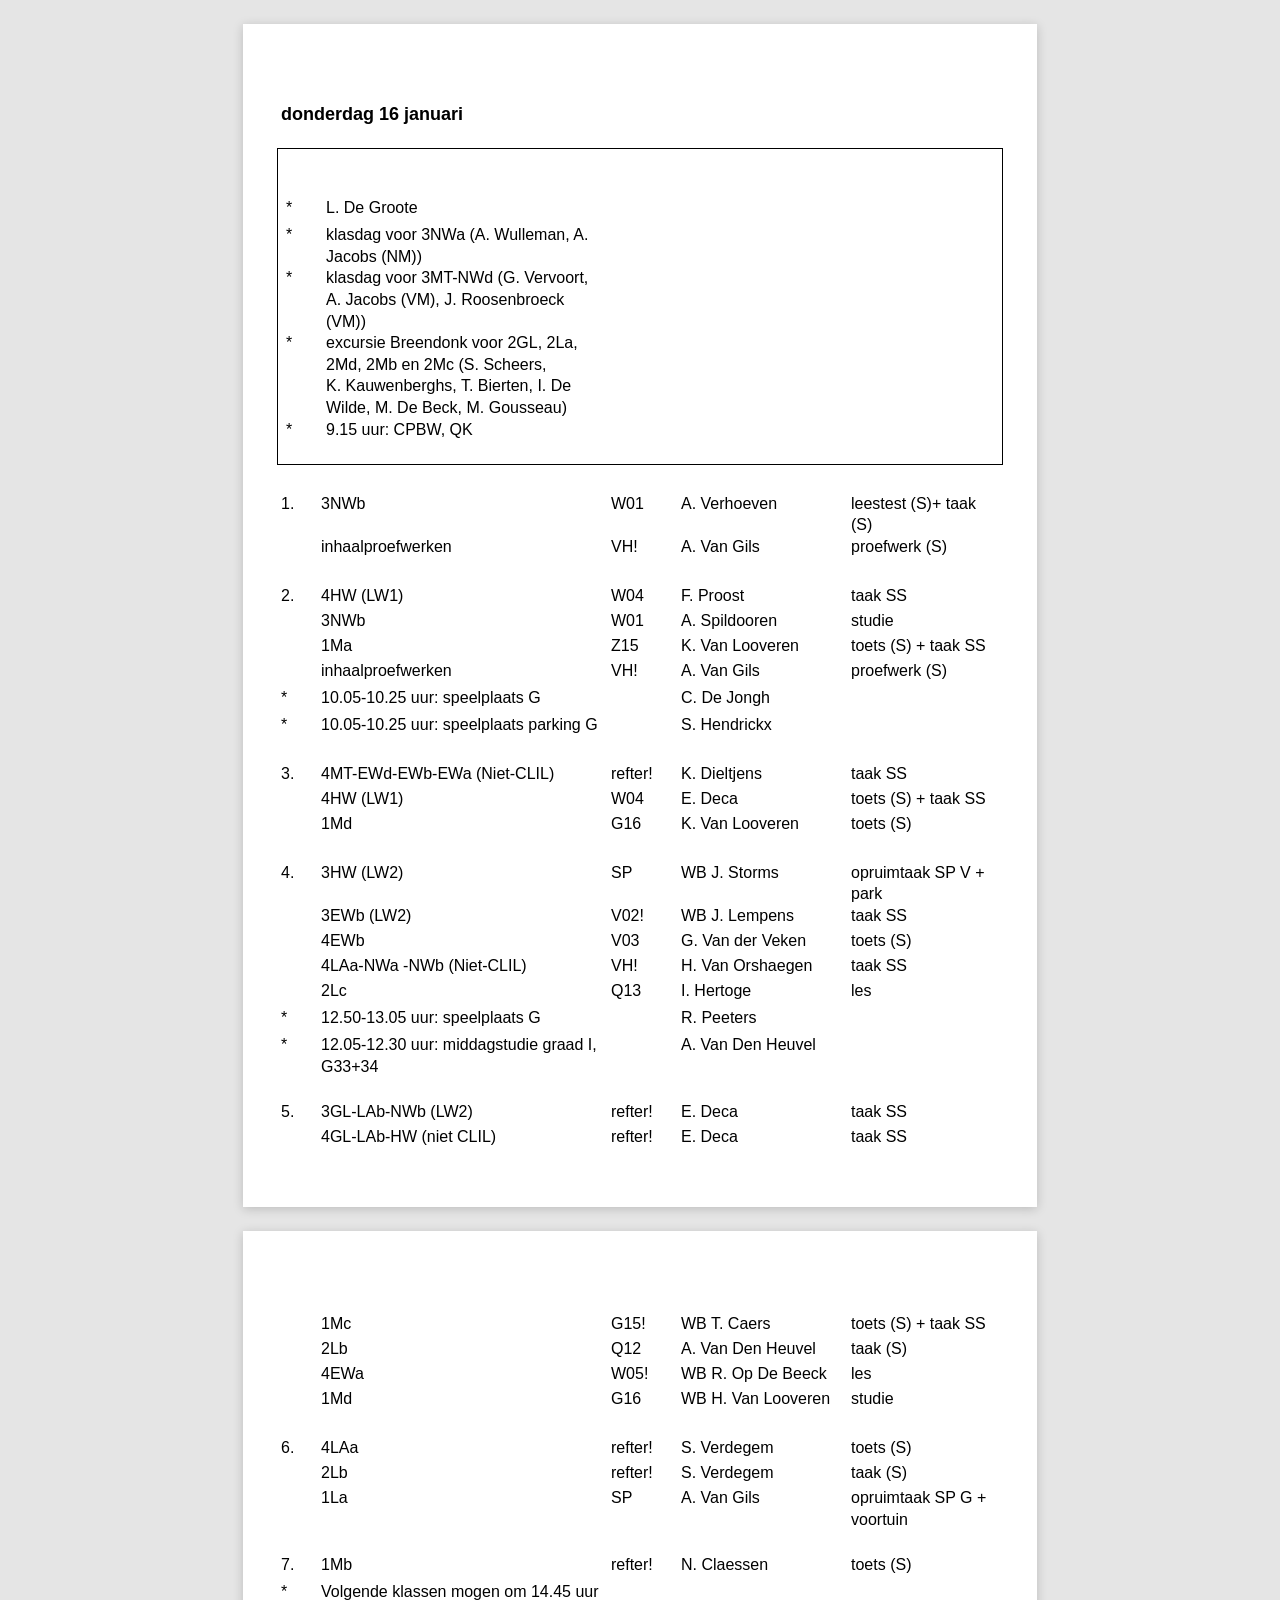
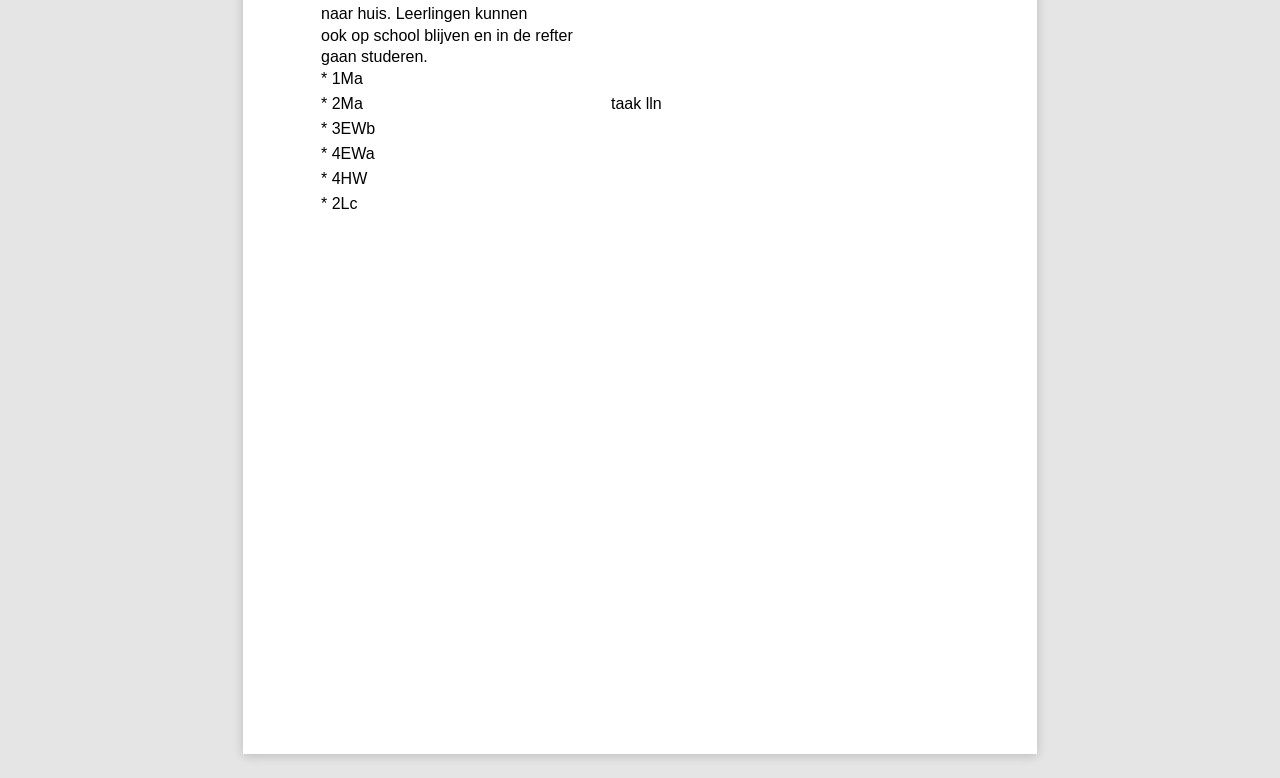
<file: v2/scrolltest.html>
<!DOCTYPE html>
<html lang="nl">
<head>
  <meta charset="UTF-8" />
  <meta name="viewport" content="width=device-width, initial-scale=1.0" />
  <title>donderdag 16 januari</title>
  <style>
    * {
      box-sizing: border-box;
    }

    body {
      margin: 0;
      background: #e5e5e5;
      color: #000;
      font-family: Arial, Helvetica, sans-serif;
      font-size: 16px;
      line-height: 1.35;
    }

    .page {
      width: 794px;
      min-height: 1123px;
      margin: 24px auto;
      padding: 78px 34px 56px 34px;
      background: #fff;
      box-shadow: 0 2px 10px rgba(0, 0, 0, 0.18);
    }

    .title {
      margin: 0 0 22px 4px;
      font-size: 18px;
      font-weight: 700;
    }

    .general-box {
      border: 1px solid #000;
      min-height: 178px;
      padding: 48px 4px 18px 4px;
      margin-bottom: 28px;
    }

    .grid-line {
      display: grid;
      grid-template-columns: 44px 290px 70px 170px 1fr;
      column-gap: 0;
      align-items: baseline;
      min-height: 25px;
      white-space: normal;
    }

    .mark {
      padding-left: 4px;
    }

    .desc, .room, .person, .task {
      padding-right: 10px;
    }

    .lesson-start {
      margin-top: 24px;
    }

    .note-line {
      margin-top: 2px;
    }

    .general-line {
      min-height: 27px;
    }

    .page-continued {
      padding-top: 82px;
    }

    @media print {
      body {
        background: #fff;
      }

      .page {
        width: auto;
        min-height: auto;
        margin: 0;
        box-shadow: none;
        page-break-after: always;
      }
    }
  </style>
</head>
<body>
  <main>
    <section class="page">
      <h1 class="title">donderdag 16 januari</h1>
      <section class="general-box">
      <div class="grid-line general-line">
        <div class="mark">*</div>
        <div class="desc">L. De Groote</div>
        <div class="room"></div>
        <div class="person"></div>
        <div class="task"></div>
      </div>
      <div class="grid-line general-line">
        <div class="mark">*</div>
        <div class="desc">klasdag voor 3NWa (A. Wulleman, A. Jacobs (NM))</div>
        <div class="room"></div>
        <div class="person"></div>
        <div class="task"></div>
      </div>
      <div class="grid-line general-line">
        <div class="mark">*</div>
        <div class="desc">klasdag voor 3MT-NWd (G. Vervoort, A. Jacobs (VM), J. Roosenbroeck (VM))</div>
        <div class="room"></div>
        <div class="person"></div>
        <div class="task"></div>
      </div>
      <div class="grid-line general-line">
        <div class="mark">*</div>
        <div class="desc">excursie Breendonk voor 2GL, 2La, 2Md, 2Mb en 2Mc (S. Scheers,</div>
        <div class="room"></div>
        <div class="person"></div>
        <div class="task"></div>
      </div>
      <div class="grid-line general-line">
        <div class="mark"></div>
        <div class="desc">K. Kauwenberghs, T. Bierten, I. De Wilde, M. De Beck, M. Gousseau)</div>
        <div class="room"></div>
        <div class="person"></div>
        <div class="task"></div>
      </div>
      <div class="grid-line general-line">
        <div class="mark">*</div>
        <div class="desc">9.15 uur: CPBW, QK</div>
        <div class="room"></div>
        <div class="person"></div>
        <div class="task"></div>
      </div>
      </section>
      <section class="body-lines">
      <div class="grid-line lesson-start">
        <div class="mark">1.</div>
        <div class="desc">3NWb</div>
        <div class="room">W01</div>
        <div class="person">A. Verhoeven</div>
        <div class="task">leestest (S)+ taak (S)</div>
      </div>
      <div class="grid-line ">
        <div class="mark"></div>
        <div class="desc">inhaalproefwerken</div>
        <div class="room">VH!</div>
        <div class="person">A. Van Gils</div>
        <div class="task">proefwerk (S)</div>
      </div>
      <div class="grid-line lesson-start">
        <div class="mark">2.</div>
        <div class="desc">4HW (LW1)</div>
        <div class="room">W04</div>
        <div class="person">F. Proost</div>
        <div class="task">taak SS</div>
      </div>
      <div class="grid-line ">
        <div class="mark"></div>
        <div class="desc">3NWb</div>
        <div class="room">W01</div>
        <div class="person">A. Spildooren</div>
        <div class="task">studie</div>
      </div>
      <div class="grid-line ">
        <div class="mark"></div>
        <div class="desc">1Ma</div>
        <div class="room">Z15</div>
        <div class="person">K. Van Looveren</div>
        <div class="task">toets (S) + taak SS</div>
      </div>
      <div class="grid-line ">
        <div class="mark"></div>
        <div class="desc">inhaalproefwerken</div>
        <div class="room">VH!</div>
        <div class="person">A. Van Gils</div>
        <div class="task">proefwerk (S)</div>
      </div>
      <div class="grid-line note-line">
        <div class="mark">*</div>
        <div class="desc">10.05-10.25 uur: speelplaats G</div>
        <div class="room"></div>
        <div class="person">C. De Jongh</div>
        <div class="task"></div>
      </div>
      <div class="grid-line note-line">
        <div class="mark">*</div>
        <div class="desc">10.05-10.25 uur: speelplaats parking G</div>
        <div class="room"></div>
        <div class="person">S. Hendrickx</div>
        <div class="task"></div>
      </div>
      <div class="grid-line lesson-start">
        <div class="mark">3.</div>
        <div class="desc">4MT-EWd-EWb-EWa (Niet-CLIL)</div>
        <div class="room">refter!</div>
        <div class="person">K. Dieltjens</div>
        <div class="task">taak SS</div>
      </div>
      <div class="grid-line ">
        <div class="mark"></div>
        <div class="desc">4HW (LW1)</div>
        <div class="room">W04</div>
        <div class="person">E. Deca</div>
        <div class="task">toets (S) + taak SS</div>
      </div>
      <div class="grid-line ">
        <div class="mark"></div>
        <div class="desc">1Md</div>
        <div class="room">G16</div>
        <div class="person">K. Van Looveren</div>
        <div class="task">toets (S)</div>
      </div>
      <div class="grid-line lesson-start">
        <div class="mark">4.</div>
        <div class="desc">3HW (LW2)</div>
        <div class="room">SP</div>
        <div class="person">WB J. Storms</div>
        <div class="task">opruimtaak SP V + park</div>
      </div>
      <div class="grid-line ">
        <div class="mark"></div>
        <div class="desc">3EWb (LW2)</div>
        <div class="room">V02!</div>
        <div class="person">WB J. Lempens</div>
        <div class="task">taak SS</div>
      </div>
      <div class="grid-line ">
        <div class="mark"></div>
        <div class="desc">4EWb</div>
        <div class="room">V03</div>
        <div class="person">G. Van der Veken</div>
        <div class="task">toets (S)</div>
      </div>
      <div class="grid-line ">
        <div class="mark"></div>
        <div class="desc">4LAa-NWa -NWb (Niet-CLIL)</div>
        <div class="room">VH!</div>
        <div class="person">H. Van Orshaegen</div>
        <div class="task">taak SS</div>
      </div>
      <div class="grid-line ">
        <div class="mark"></div>
        <div class="desc">2Lc</div>
        <div class="room">Q13</div>
        <div class="person">I. Hertoge</div>
        <div class="task">les</div>
      </div>
      <div class="grid-line note-line">
        <div class="mark">*</div>
        <div class="desc">12.50-13.05 uur: speelplaats G</div>
        <div class="room"></div>
        <div class="person">R. Peeters</div>
        <div class="task"></div>
      </div>
      <div class="grid-line note-line">
        <div class="mark">*</div>
        <div class="desc">12.05-12.30 uur: middagstudie graad I, G33+34</div>
        <div class="room"></div>
        <div class="person">A. Van Den Heuvel</div>
        <div class="task"></div>
      </div>
      <div class="grid-line lesson-start">
        <div class="mark">5.</div>
        <div class="desc">3GL-LAb-NWb (LW2)</div>
        <div class="room">refter!</div>
        <div class="person">E. Deca</div>
        <div class="task">taak SS</div>
      </div>
      <div class="grid-line ">
        <div class="mark"></div>
        <div class="desc">4GL-LAb-HW (niet CLIL)</div>
        <div class="room">refter!</div>
        <div class="person">E. Deca</div>
        <div class="task">taak SS</div>
      </div>
      </section>
    </section>

    <section class="page page-continued">
      <section class="body-lines">
      <div class="grid-line ">
        <div class="mark"></div>
        <div class="desc">1Mc</div>
        <div class="room">G15!</div>
        <div class="person">WB T. Caers</div>
        <div class="task">toets (S) + taak SS</div>
      </div>
      <div class="grid-line ">
        <div class="mark"></div>
        <div class="desc">2Lb</div>
        <div class="room">Q12</div>
        <div class="person">A. Van Den Heuvel</div>
        <div class="task">taak (S)</div>
      </div>
      <div class="grid-line ">
        <div class="mark"></div>
        <div class="desc">4EWa</div>
        <div class="room">W05!</div>
        <div class="person">WB R. Op De Beeck</div>
        <div class="task">les</div>
      </div>
      <div class="grid-line ">
        <div class="mark"></div>
        <div class="desc">1Md</div>
        <div class="room">G16</div>
        <div class="person">WB H. Van Looveren</div>
        <div class="task">studie</div>
      </div>
      <div class="grid-line lesson-start">
        <div class="mark">6.</div>
        <div class="desc">4LAa</div>
        <div class="room">refter!</div>
        <div class="person">S. Verdegem</div>
        <div class="task">toets (S)</div>
      </div>
      <div class="grid-line ">
        <div class="mark"></div>
        <div class="desc">2Lb</div>
        <div class="room">refter!</div>
        <div class="person">S. Verdegem</div>
        <div class="task">taak (S)</div>
      </div>
      <div class="grid-line ">
        <div class="mark"></div>
        <div class="desc">1La</div>
        <div class="room">SP</div>
        <div class="person">A. Van Gils</div>
        <div class="task">opruimtaak SP G + voortuin</div>
      </div>
      <div class="grid-line lesson-start">
        <div class="mark">7.</div>
        <div class="desc">1Mb</div>
        <div class="room">refter!</div>
        <div class="person">N. Claessen</div>
        <div class="task">toets (S)</div>
      </div>
      <div class="grid-line note-line">
        <div class="mark">*</div>
        <div class="desc">Volgende klassen mogen om 14.45 uur naar huis. Leerlingen kunnen</div>
        <div class="room"></div>
        <div class="person"></div>
        <div class="task"></div>
      </div>
      <div class="grid-line ">
        <div class="mark"></div>
        <div class="desc">ook op school blijven en in de refter gaan studeren.</div>
        <div class="room"></div>
        <div class="person"></div>
        <div class="task"></div>
      </div>
      <div class="grid-line ">
        <div class="mark"></div>
        <div class="desc">* 1Ma</div>
        <div class="room"></div>
        <div class="person"></div>
        <div class="task"></div>
      </div>
      <div class="grid-line ">
        <div class="mark"></div>
        <div class="desc">* 2Ma</div>
        <div class="room">taak lln</div>
        <div class="person"></div>
        <div class="task"></div>
      </div>
      <div class="grid-line ">
        <div class="mark"></div>
        <div class="desc">* 3EWb</div>
        <div class="room"></div>
        <div class="person"></div>
        <div class="task"></div>
      </div>
      <div class="grid-line ">
        <div class="mark"></div>
        <div class="desc">* 4EWa</div>
        <div class="room"></div>
        <div class="person"></div>
        <div class="task"></div>
      </div>
      <div class="grid-line ">
        <div class="mark"></div>
        <div class="desc">* 4HW</div>
        <div class="room"></div>
        <div class="person"></div>
        <div class="task"></div>
      </div>
      <div class="grid-line ">
        <div class="mark"></div>
        <div class="desc">* 2Lc</div>
        <div class="room"></div>
        <div class="person"></div>
        <div class="task"></div>
      </div>
      </section>
    </section>
  </main>

  <script>
  function getUrlNumberParameter(parameterName, defaultValue) {
    const urlParameters = new URLSearchParams(window.location.search);
    const rawValue = urlParameters.get(parameterName);

    if (rawValue === null) {
      return defaultValue;
    }

    const parsedValue = Number(rawValue);

    if (Number.isNaN(parsedValue) || parsedValue <= 0) {
      return defaultValue;
    }

    return parsedValue;
  }

  function wait(milliseconds) {
    return new Promise(function (resolve) {
      setTimeout(resolve, milliseconds);
    });
  }

  async function scrollToPosition(targetScrollY, scrollSpeedPixelsPerSecond) {
    return new Promise(function (resolve) {
      const startScrollY = window.scrollY;
      const distance = targetScrollY - startScrollY;
      const direction = distance >= 0 ? 1 : -1;
      const totalDistance = Math.abs(distance);

      if (totalDistance === 0) {
        resolve();
        return;
      }

      let previousTimestamp = null;
      let scrolledDistance = 0;

      function step(currentTimestamp) {
        if (previousTimestamp === null) {
          previousTimestamp = currentTimestamp;
        }

        const elapsedSeconds = (currentTimestamp - previousTimestamp) / 1000;
        previousTimestamp = currentTimestamp;

        scrolledDistance = scrolledDistance + scrollSpeedPixelsPerSecond * elapsedSeconds;

        if (scrolledDistance >= totalDistance) {
          window.scrollTo(0, targetScrollY);
          resolve();
          return;
        }

        window.scrollTo(0, startScrollY + direction * scrolledDistance);
        requestAnimationFrame(step);
      }

      requestAnimationFrame(step);
    });
  }

  async function startAutoScroll() {
    const scrollSpeed = getUrlNumberParameter("scrollspeed", null);
    const pauseSeconds = getUrlNumberParameter("pause", 3);

    if (scrollSpeed === null) {
      return;
    }

    const pauseMilliseconds = pauseSeconds * 1000;

    while (true) {
      const bottomScrollY = document.documentElement.scrollHeight - window.innerHeight;

      await scrollToPosition(bottomScrollY, scrollSpeed);
      await wait(pauseMilliseconds);

      await scrollToPosition(0, scrollSpeed);
      await wait(pauseMilliseconds);
    }
  }

  startAutoScroll();
</script>

</body>
</html>
</file>
